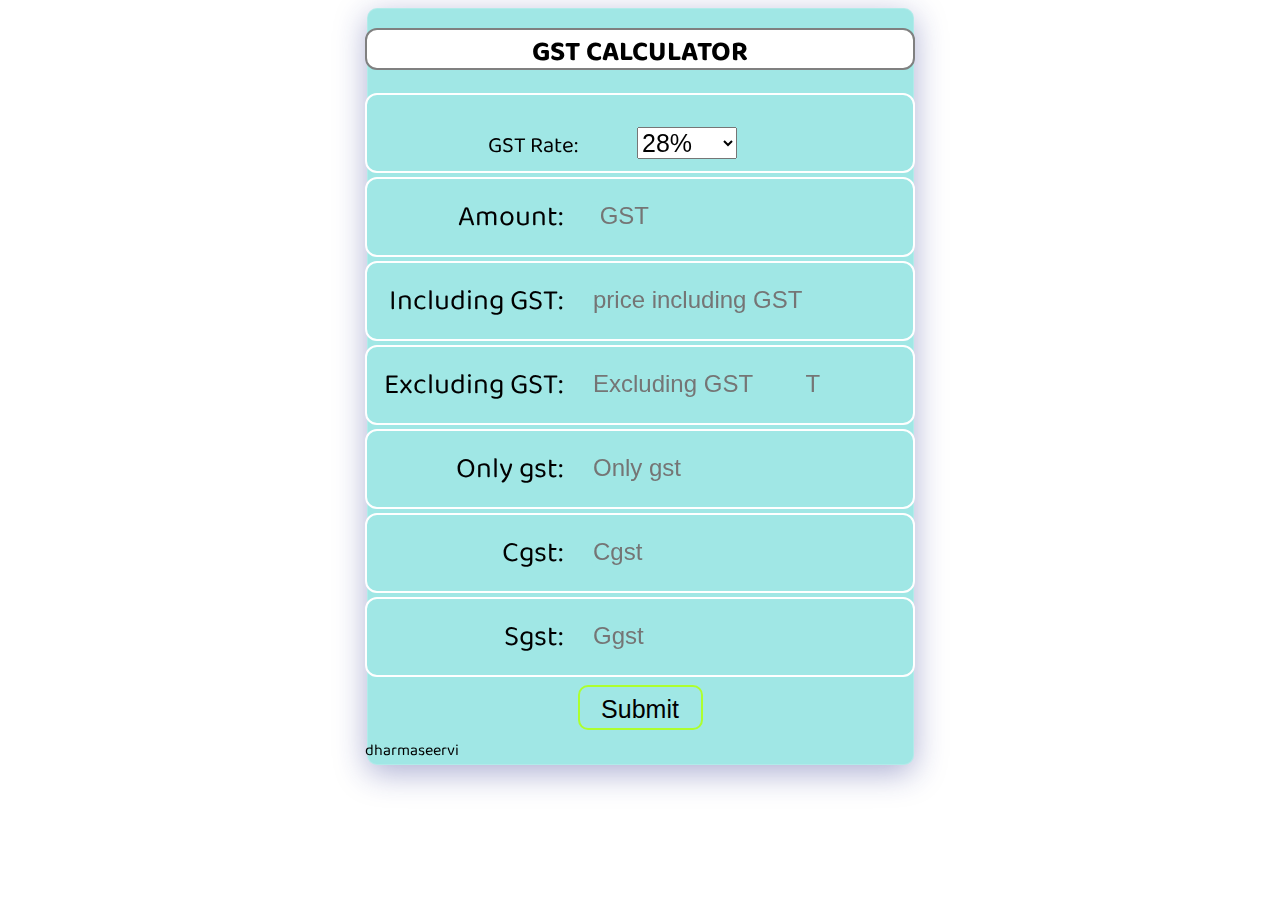
<file: index.html>
<!DOCTYPE html>
<html lang="en">

<head>
  <meta charset="UTF-8">
  <meta http-equiv="X-UA-Compatible" content="IE=edge">
  <meta name="viewport" content="width=device-width, initial-scale=1.0">
  <title>Gst calculator</title>
  <link rel="preconnect" href="https://fonts.googleapis.com"> 
<link rel="preconnect" href="https://fonts.gstatic.com" crossorigin> 
<link href="https://fonts.googleapis.com/css2?family=Abril+Fatface&family=Baloo+Bhai+2&display=swap" rel="stylesheet">
  <link rel="stylesheet" href="gst.css">

  <script src="gst.js"></script>
</head>

<body>

  <div class="container">

    <h1>GST CALCULATOR</h1>

    <form action="#">
      <label for="tax">GST Rate:</label>
      <select id="gst" name="gst">
        <option value="28%">28%</option>
        <option value="18%">18%</option>
        <option value="12%">12%</option>
        <option value="5%">5%</option>
      </select>
    </form>
    <div class="card">
      <label for="GST(28%)
          "> <span>Amount:</span> </label>
      <input type="text" name="GST(28%)
        " id="t" placeholder=" GST">

    </div>

    <div class="card">
      <label for="gst inclusive">Including GST:</label>
      <input type="text" name="GST(28%)
      " id="n1" placeholder="price including GST">


    </div>

    <div class="card">
      <label for="Price excluding GST
        "> Excluding GST:
      </label>
      <input type="text" name="Price excluding GST
        " id="n2" placeholder="Excluding GST
        T">
    </div>
    <div class="card">
      <label for="onlygst">Only gst:</label>
      <input type="text" id="n3" placeholder="Only gst">
    </div>

    <div class="card">
      <label for="cgst">Cgst:</label>
      <input type="text" id="n4" placeholder="Cgst">
    </div>

    <div class="card">
      <label for="sgst">Sgst:</label>
      <input type="text" id="n5" placeholder="Ggst">
    </div>

    <div class="btn" id="gst1">
      <button onclick="gst();">Submit</button>
    </div>
<footer>
  dharmaseervi
</footer>

  </div>


</body>


</html>
</file>
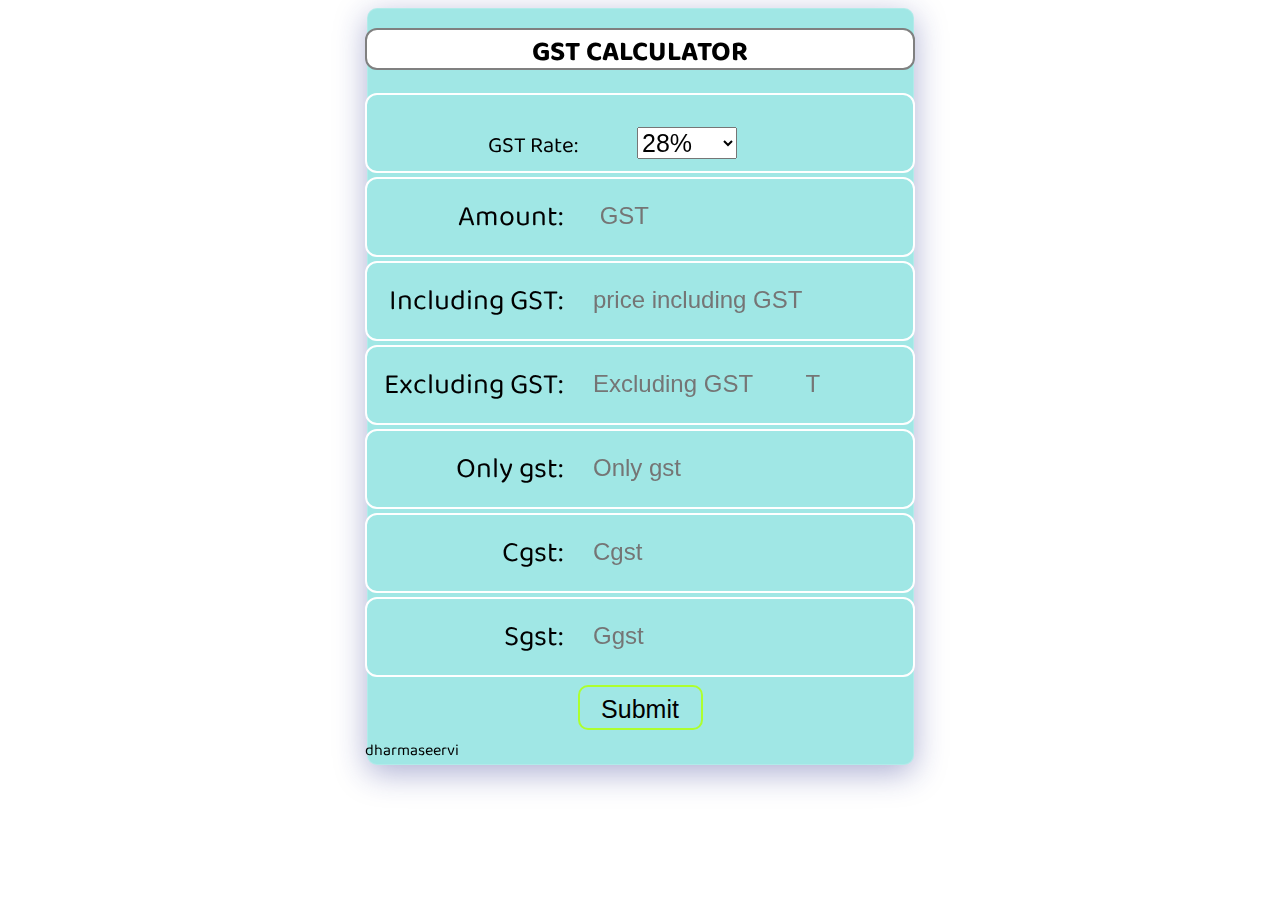
<file: gst.html>
<!DOCTYPE html>
<html lang="en">

<head>
  <meta charset="UTF-8">
  <meta http-equiv="X-UA-Compatible" content="IE=edge">
  <meta name="viewport" content="width=device-width, initial-scale=1.0">
  <title>Gst calculator</title>
  <link rel="preconnect" href="https://fonts.googleapis.com"> 
<link rel="preconnect" href="https://fonts.gstatic.com" crossorigin> 
<link href="https://fonts.googleapis.com/css2?family=Abril+Fatface&family=Baloo+Bhai+2&display=swap" rel="stylesheet">
  <link rel="stylesheet" href="gst.css">

  <script src="gst.js"></script>
</head>

<body>

  <div class="container">

    <h1>GST CALCULATOR</h1>

    <form action="#">
      <label for="tax">GST Rate:</label>
      <select id="gst" name="gst">
        <option value="28%">28%</option>
        <option value="18%">18%</option>
        <option value="12%">12%</option>
        <option value="5%">5%</option>
      </select>
    </form>
    <div class="card">
      <label for="GST(28%)
          "> <span>Amount:</span> </label>
      <input type="text" name="GST(28%)
        " id="t" placeholder=" GST">

    </div>

    <div class="card">
      <label for="gst inclusive">Including GST:</label>
      <input type="text" name="GST(28%)
      " id="n1" placeholder="price including GST">


    </div>

    <div class="card">
      <label for="Price excluding GST
        "> Excluding GST:
      </label>
      <input type="text" name="Price excluding GST
        " id="n2" placeholder="Excluding GST
        T">
    </div>
    <div class="card">
      <label for="onlygst">Only gst:</label>
      <input type="text" id="n3" placeholder="Only gst">
    </div>

    <div class="card">
      <label for="cgst">Cgst:</label>
      <input type="text" id="n4" placeholder="Cgst">
    </div>

    <div class="card">
      <label for="sgst">Sgst:</label>
      <input type="text" id="n5" placeholder="Ggst">
    </div>

    <div class="btn" id="gst1">
      <button onclick="gst();">Submit</button>
    </div>
<footer>
  dharmaseervi
</footer>

  </div>


</body>


</html>
</file>
<file: gst.css>
body{
    font-family: 'Abril Fatface', cursive;
    font-family: 'Baloo Bhai 2', cursive;

}
* {
    box-sizing: border-box;
    
  }
.container {
    height: 80%;
    margin: auto;
    width: 42%;
    background: #fff;
    box-shadow: 0 8px 32px 0 rgba( 31, 38, 135, 0.37);
    backdrop-filter: blur( 0px);
    -webkit-backdrop-filter: blur( 0px);
    border-radius: 10px;
    border: 1px solid rgba( 255, 255, 255, 0.18);
    background-color: #A0E7E5;
    display: grid;
    grid-template-columns: 1fr;
    grid-template-rows: repeat(8, 5rem);
    justify-content: center;
    align-content: center;
row-gap: 4px;
}
.card {
    border: 2px solid white;
    border-radius: 12px;
    background-color: #A0E7E5 ;
    position: relative;
   
}
.card label{
  position: absolute;
  top: 15px;
  right: 350px;
    font-size: 1.8rem;
    font-weight: 100;
    text-align: left;
}
.card input{
    position: absolute;
    bottom: 1.5rem;
    right: 0.5rem;
    font-size: 1.5rem;
    border-radius: 6px;
    font-weight: 100;
    border: none;
    background-color: #A0E7E5;
}
form {
    position: relative;
   
      font-size: 1.4rem;
      font-weight: 100;
      text-align: center;
      background-color: #A0E7E5;
      border-radius: 12px;
      border:2px solid white;

  }
form label{
    position: relative;
    left: -55px;
    top: 32px;

}

#gst{
font-size:25px;
width: 100px;
position: relative;
top: 32px;

}
.container h1{
    display: flex;
    align-content: center;
    justify-content: center;
    border-radius: 12px;
    border: 2px solid gray;
    background-color: white;
    font-size: 28px;

}
.btn{
    display: flex;
justify-content: center;
align-content: center;
font-size: 23px;
}
button{
    position:relative;
    height: 45px;
    width: 125px;
    font-size: 25px;
    border-radius: 10px;
   padding: 8px;
   margin: 4px 2px;
  cursor: pointer;
  border: none;
  border: 2px solid greenyellow;
  background-color:#A0E7E5;
  
}

button:hover{
    background-color: deepskyblue;
}


    @media only screen and (max-width:1320px) {
        /* For tablets: */
   .card{
       width: 550px;
       font-size: 23px;
   }
   .card label{
   
   }
   .container {
       width: 547px;
   }
}
</file>
